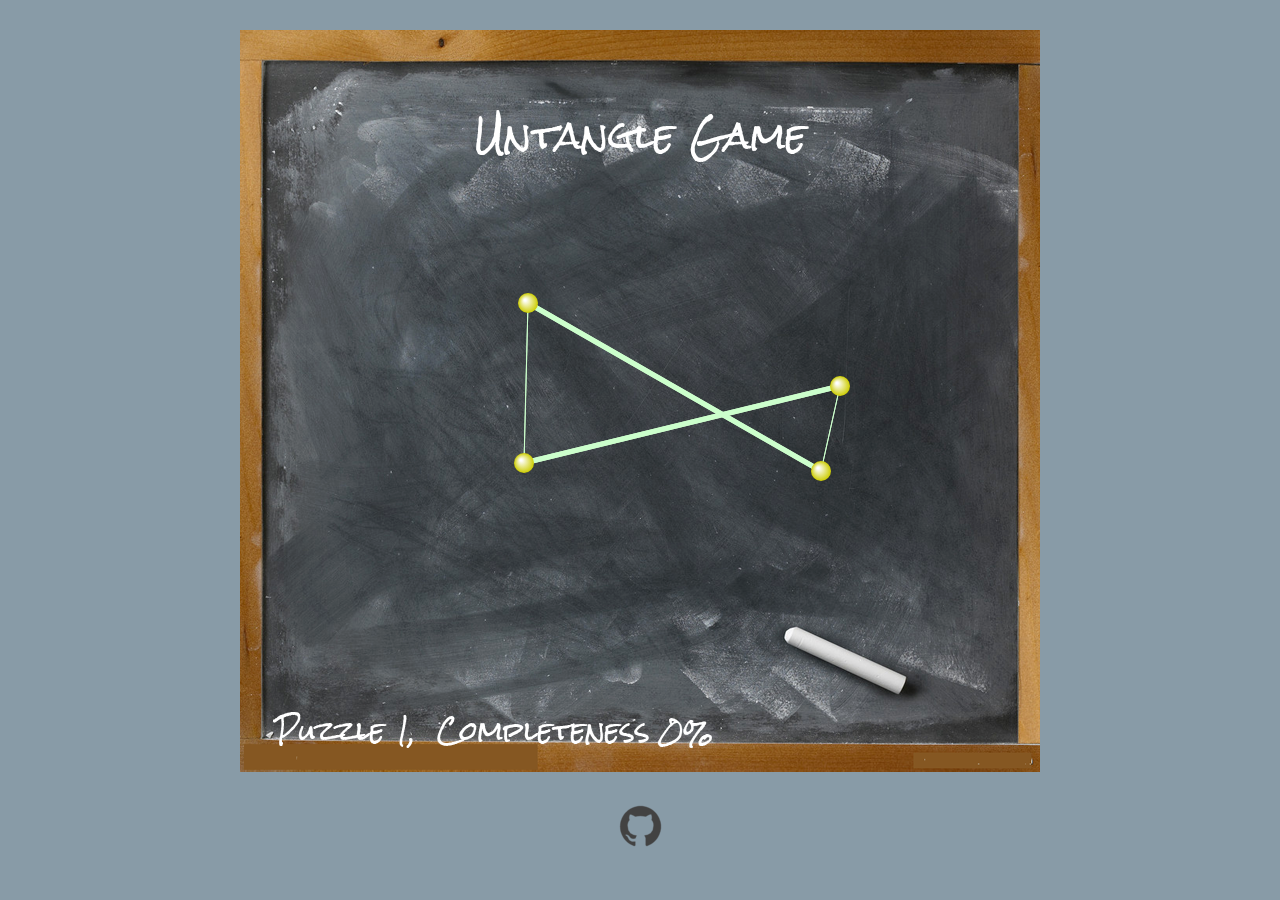
<file: index.html>
<!DOCTYPE html>
<html>
<head>
<link href="https://fonts.googleapis.com/css?family=Rock+Salt" rel="stylesheet">
    <meta charset="utf-8">
    <title>解题游戏</title>
    <link rel="stylesheet" type="text/css" href="css/common.css">
</head>
<body>
<!-- <header>
    <h1>UNTANGLE GAME</h1>
</header> -->
<section id="layers">
    <canvas id="bg" width="800" height="742">
        <!-- 当web浏览器不支持canvas时的反馈信息 -->
        对不起，您的浏览器不支持Canvas
    </canvas>

    <canvas id="guide" width="800" height="742"></canvas>
    <canvas id="game" width="800" height="742"></canvas>
    <canvas id="ui" width="800" height="742"></canvas>
    <canvas id="title" width="800" height="742"></canvas>
</section>
<footer>
    <a class="github-logo" href="http://github.com/xzhyj93" ><img src="img/github-mark.png" ></a>
</footer>
<script type="text/javascript" src="js/jquery-3.1.0.min.js"></script>
<script type="text/javascript" src="js/index.js"></script>
</script>
</body>
</html>
</file>
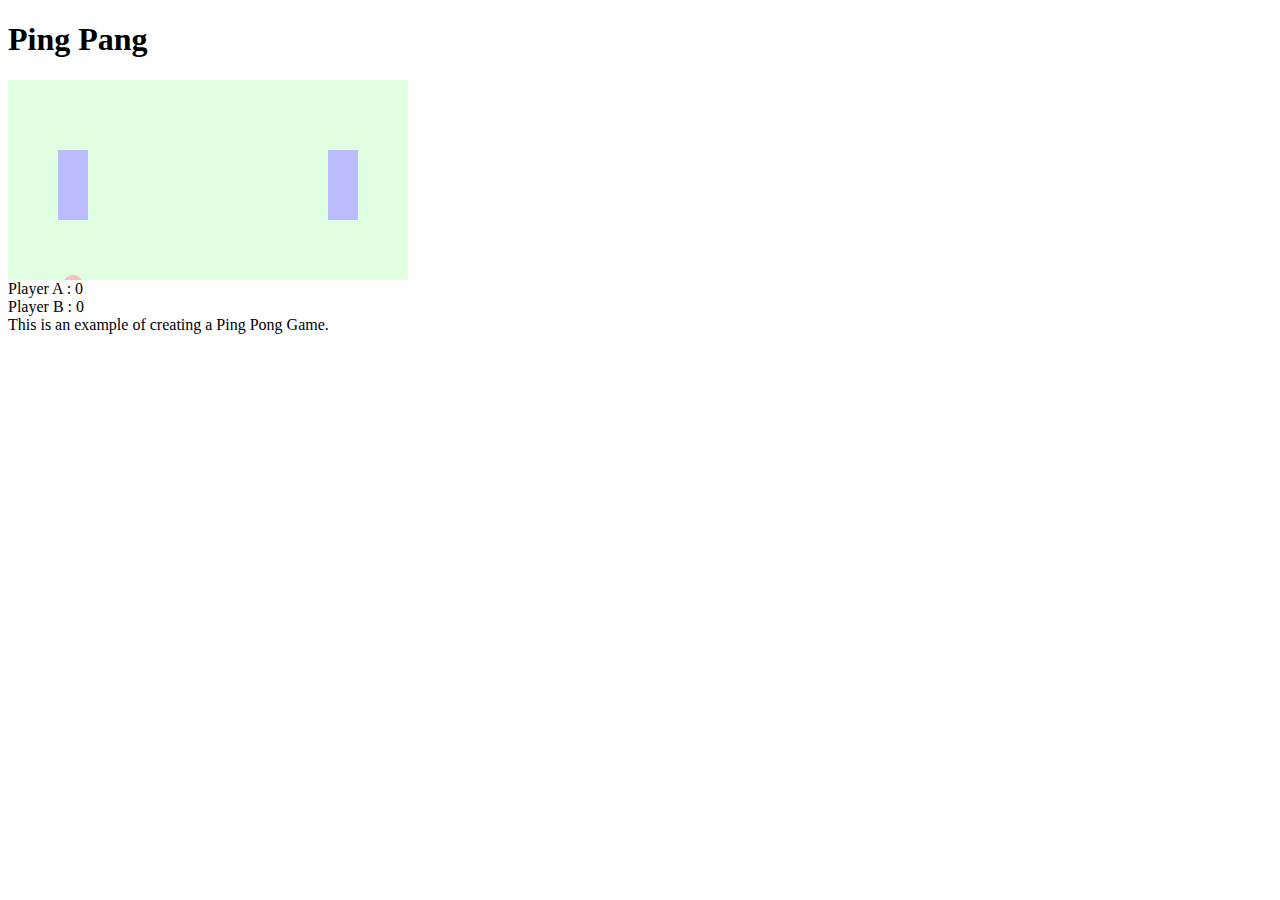
<file: Chapter2-乒乓球/index.html>
<!DOCTYPE html>
<html lang="en">
<head>
	<meta charset="UTF-8">
	<title>Ping pang</title>
	<link rel="stylesheet" href="css/common.css">
</head>
<body>
	<header>
		<h1>Ping Pang</h1>
	</header>
	<div id="game">
		<div id="playground">
			<div id="paddleA" class="paddle"></div>
			<div id="paddleB" class="paddle"></div>
			<div id="ball"></div>
		</div>
	</div>
	<div id="scoreboard">
		<div class="score">Player A : <span id="scoreA">0</span></div>
		<div class="score">Player B : <span id="scoreB">0</span></div>
	</div>
	<footer>
		This is an example of creating a Ping Pong Game.
	</footer>
	<script src="js/jquery-2.0.2.min.js"></script>
	<script src="js/index.js"></script>
</body>
</html>
</file>
<file: css/common.css>
body{
    margin: 0;
    font-family: 'Rock Salt', cursive;
    color: #111;
    text-align: center;
    background: #889ba7;
}
header{
    height: 88px;
    padding-top: 36px;
    font-family: "Rock Salt", Arial, sans-serif;
    font-size: 14px;
    text-shadow: 0 1px 0 rgba(200, 200, 200, .5);
    color: #121;
}
#layers{
    width: 800px;
    height: 742px;
    margin: 30px auto;
    position: relative;
}
canvas{
    /*margin: 30px auto;*/
    position: absolute;
    /*left: 50%;*/
    /*top: 0;*/
    top: 0;
    left: 0;
    /*margin-left: -400px;*/
}

#game{
    /*position: relative;*/
}
#guide{
    opacity: 0.7;
}
#guide.fadeoout{
    opacity: 0;
    -webkit-transition: opacity .5s linear;
    transition: opacity .5s linear;
}
#ui, #title{
    -webkit-transition: opacity .3s linear;
    transition: opacity .3s linear;
}
#ui.dim, #title.dim{
    opacity: .3;
}
#bg{
}
</file>
<file: Chapter2-乒乓球/css/common.css>
#playground{
	background: #e0ffe0;
	width:400px;
	height: 200px;
	position: relative;
	overflow: hidden;
}

#ball{
	background: #fbb;
	position: absolute;
	width: 20px;
	height: 20px;
	left: 150px;
	top: 100px;
	border-radius: 10px;
}

.paddle{
	background: #bbf;
	left: 50px;
	top: 70px;
	position: absolute;
	width: 30px;
	height: 70px;
	margin: 0;
	padding: 0;
}

#paddleB{
	left: 320px;
}
</file>
